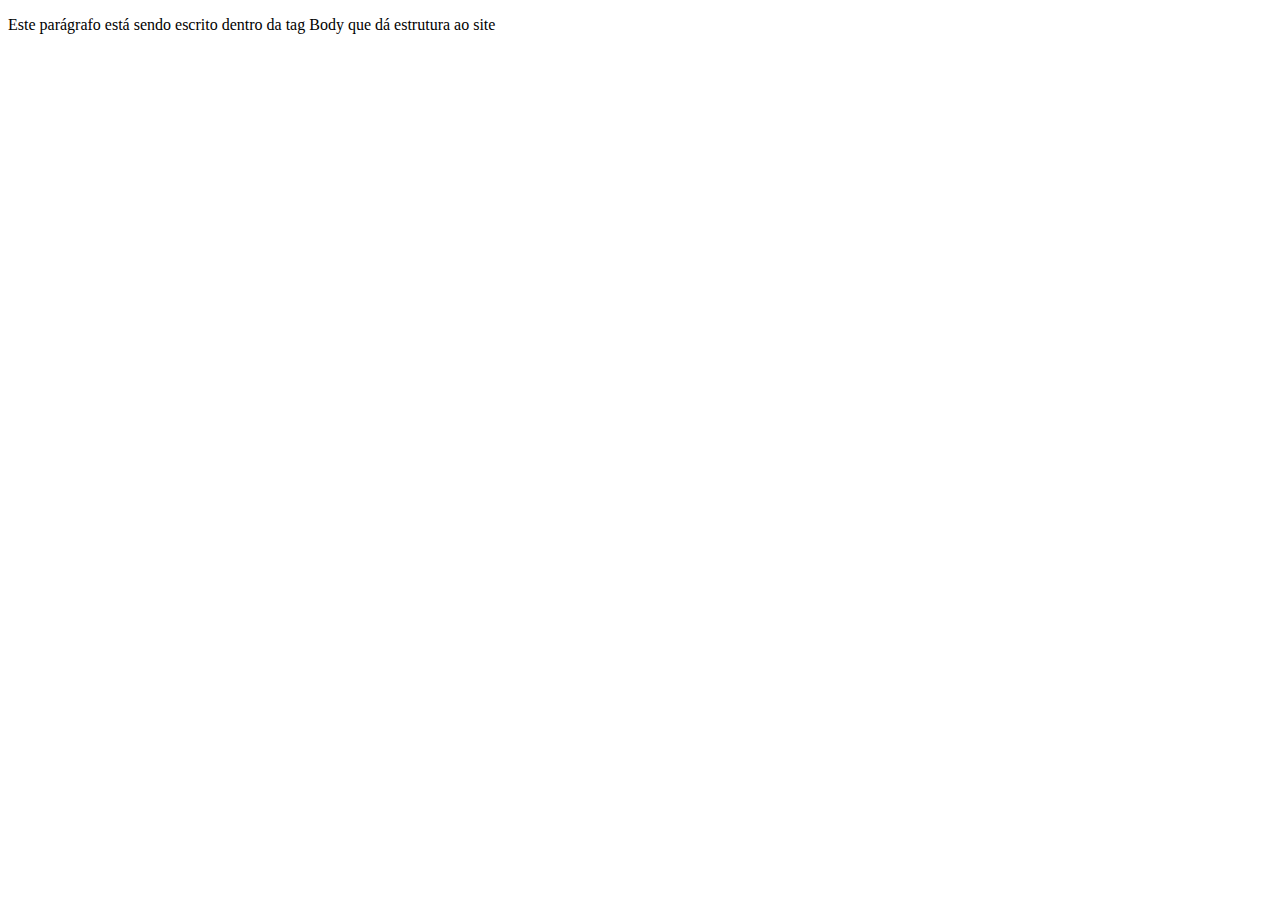
<file: howto/pages/exemplobody/index.html>
<!DOCTYPE html>
<html lang="en">
<head>
    <meta charset="UTF-8">
    <meta http-equiv="X-UA-Compatible" content="IE=edge">
    <meta name="viewport" content="width=device-width, initial-scale=1.0">
    <title>Document</title>
</head>
<body>
    
    <p>Este parágrafo está sendo escrito dentro da tag Body que dá estrutura ao site</p>

</body>
</html>
</file>
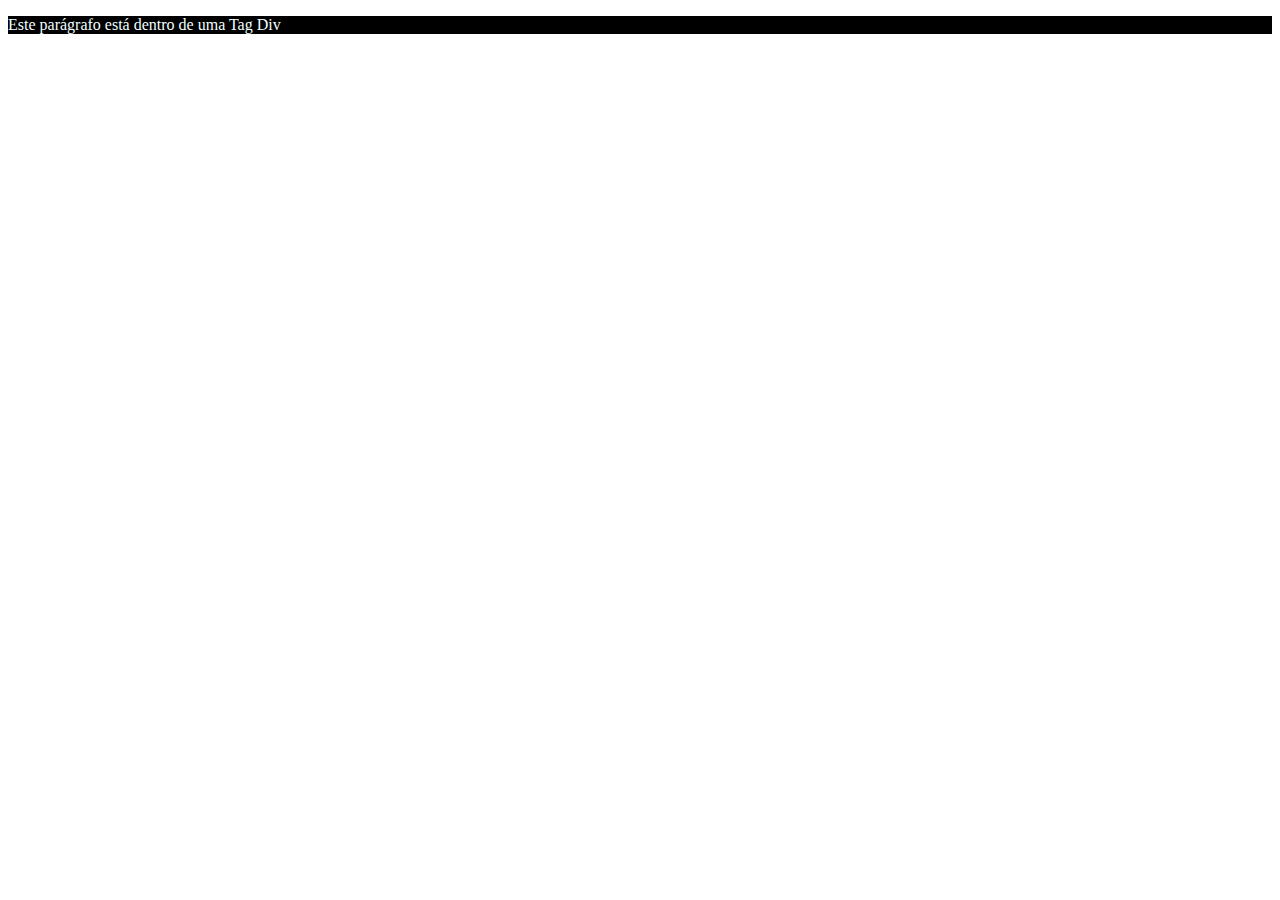
<file: howto/pages/exemplodiv/index.html>
<!DOCTYPE html>
<html lang="pt-BR">
<head>
    <meta charset="UTF-8">
    <meta http-equiv="X-UA-Compatible" content="IE=edge">
    <meta name="viewport" content="width=device-width, initial-scale=1.0">
    <title>Tag DIV</title>
    <link rel="Stylesheet" href="css/style.css">
</head>
<body>
    
    <div class="exemplo">
    <p>Este parágrafo está dentro de uma Tag Div</p>
    </div>

</body>
</html>
</file>
<file: howto/pages/exemplodiv/css/style.css>
.exemplo{

    background-color: black;
    color: azure;




}
</file>
